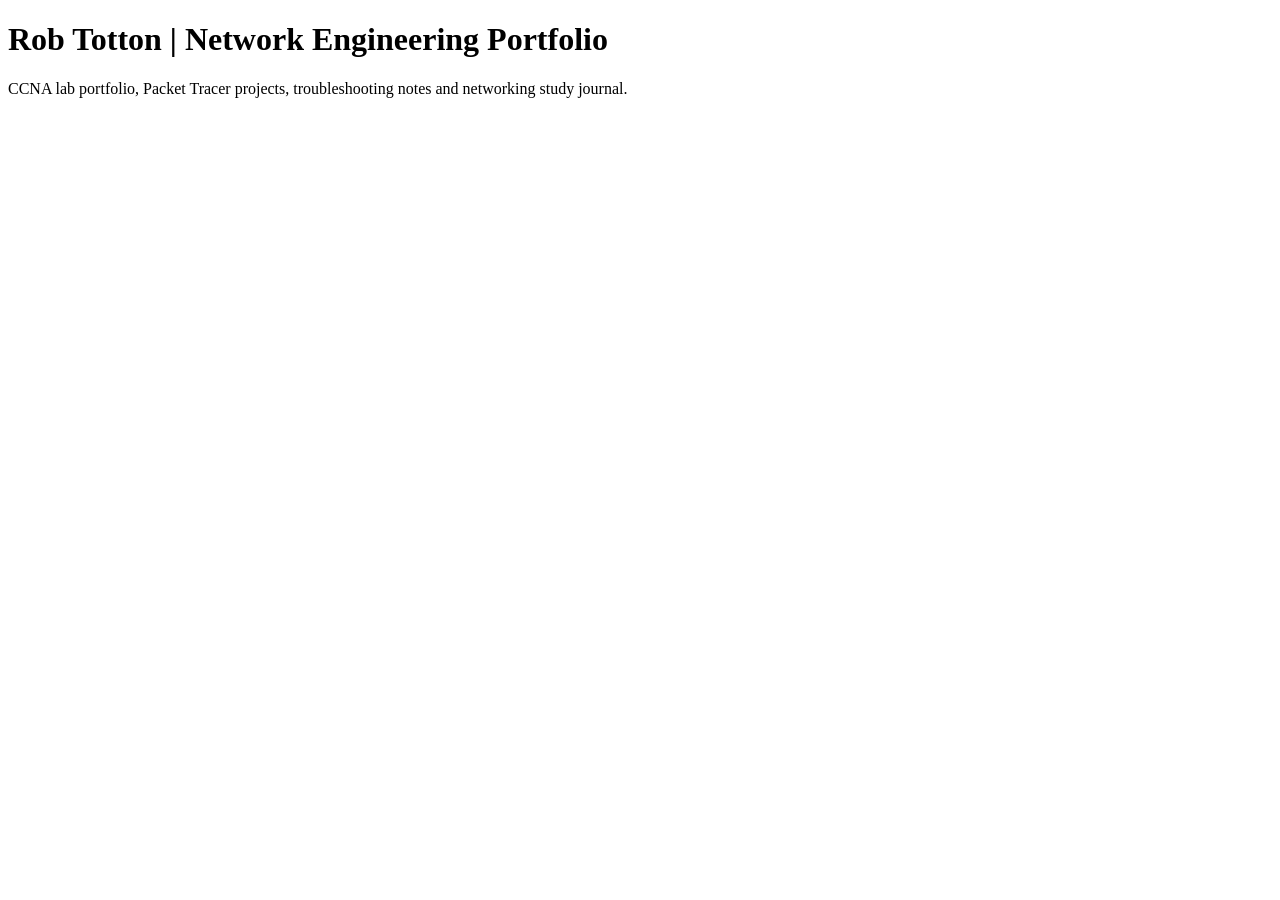
<file: labs/009-Collapsed-Core-VLAN-Segmentation/index.html>
<!DOCTYPE html>
<html lang="en-GB">
<head>
  <meta charset="UTF-8">
  <title>Rob Totton | Network Engineering Portfolio</title>
</head>
<body>
  <h1>Rob Totton | Network Engineering Portfolio</h1>
  <p>CCNA lab portfolio, Packet Tracer projects, troubleshooting notes and networking study journal.</p>
</body>
</html>
</file>
